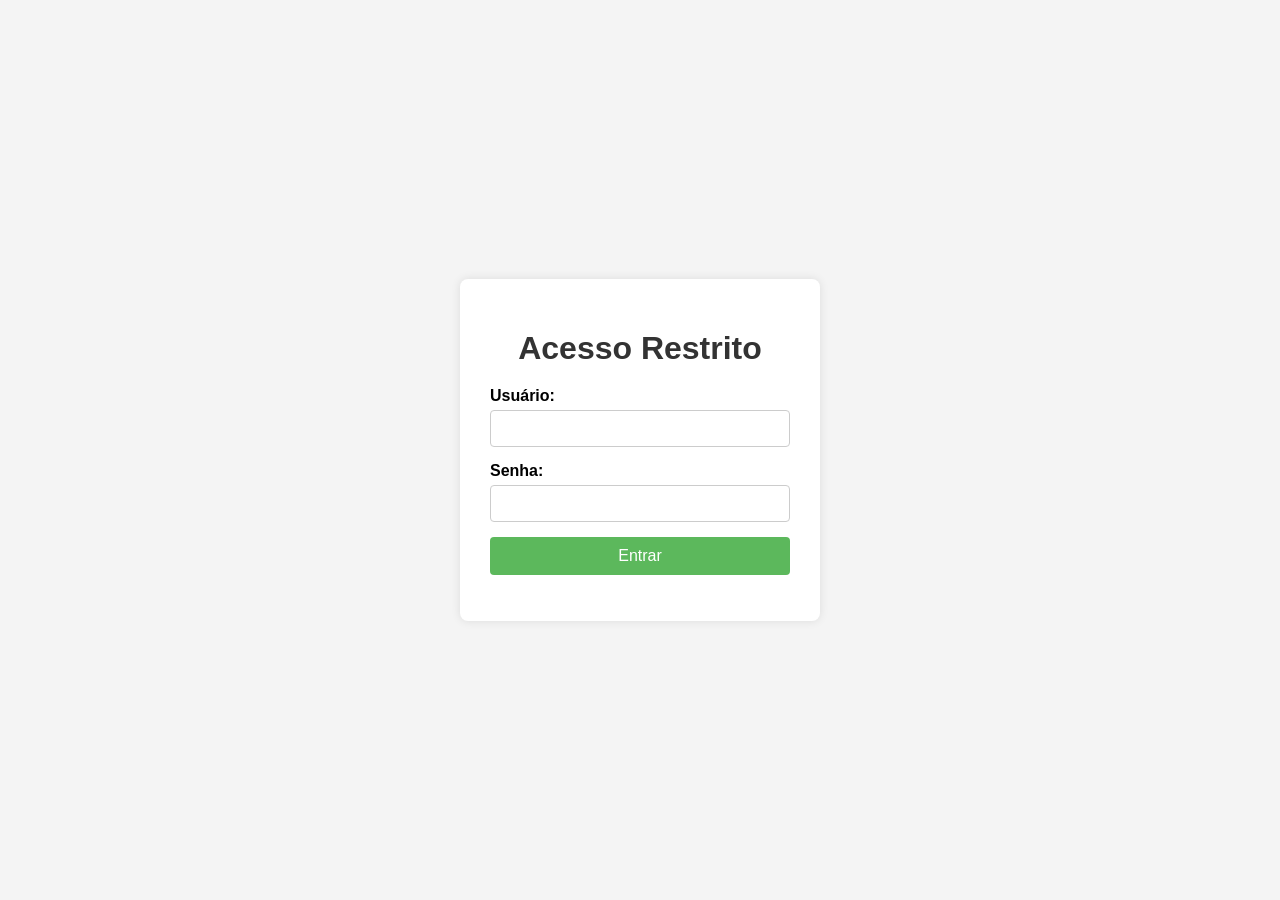
<file: login.html>
<!DOCTYPE html>
<html lang="pt-br">
<head>
    <meta charset="UTF-8">
    <meta name="viewport" content="width=device-width, initial-scale=1.0">
    <title>Login de Acesso</title>
    <link rel="stylesheet" href="stylesecreto.css"> 
</head>
<body>
    <div class="login-container">
        <h1>Acesso Restrito</h1>
        <form id="loginForm"> 
            <label for="usuario">Usuário:</label>
            <input type="text" id="usuario" name="usuario" required>

            <label for="senha">Senha:</label>
            <input type="password" id="senha" name="senha" required>

            <button type="submit">Entrar</button>

            <p id="mensagemErro" style="color: red; margin-top: 10px;"></p>
        </form>
    </div>

    <script src="script.js"></script>
</body>
</html>
</file>
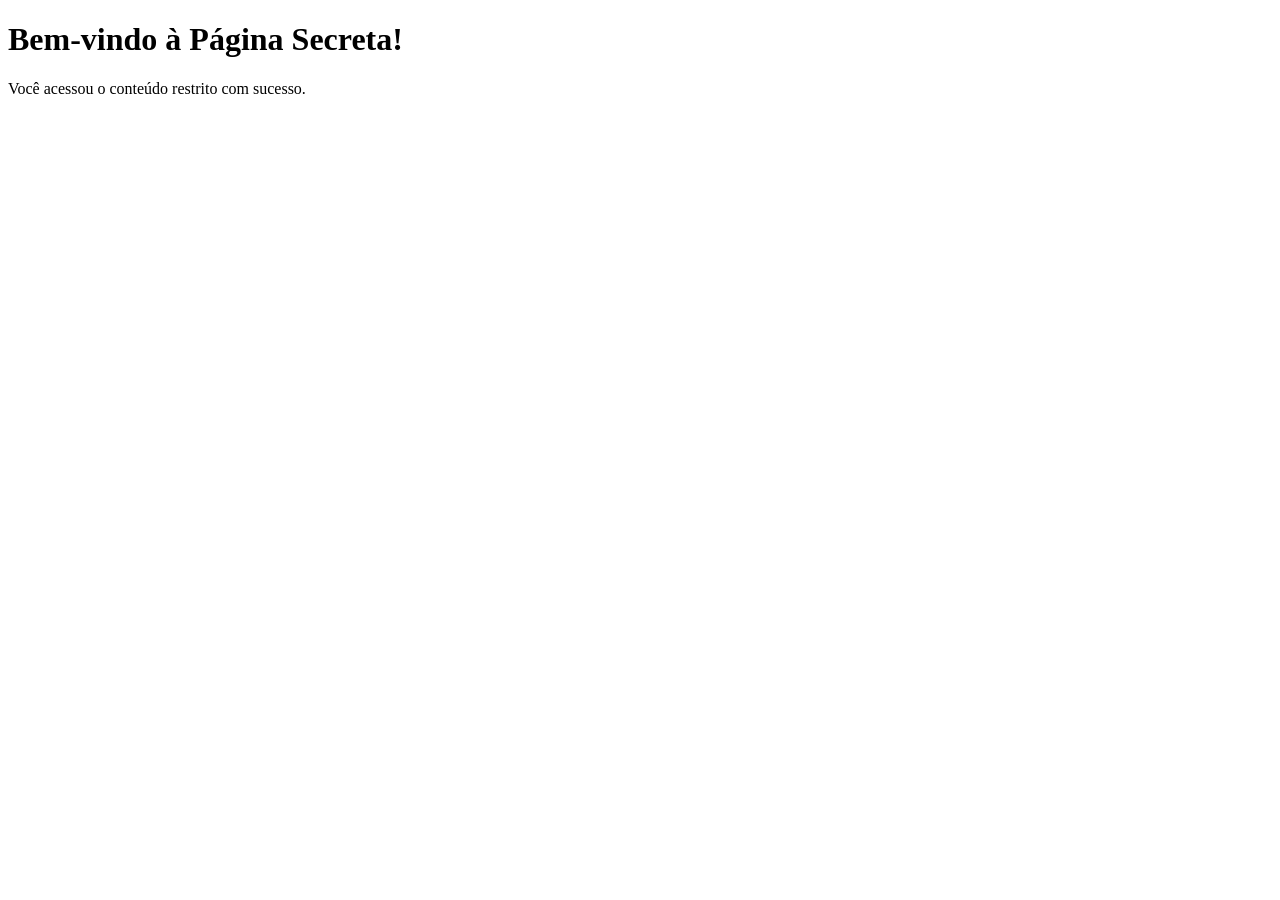
<file: secreta.html>
<!DOCTYPE html>
<html lang="pt-br">
<head>
    <meta charset="UTF-8">
    <meta name="viewport" content="width=device-width, initial-scale=1.0">
    <title>Página Secreta</title>
</head>
<body>
    <h1>Bem-vindo à Página Secreta!</h1>
    <p>Você acessou o conteúdo restrito com sucesso.</p>
</body>
</html>
</file>
<file: stylesecreto.css>
body {
    font-family: Arial, sans-serif;
    background-color: #f4f4f4;
    display: flex;
    justify-content: center;
    align-items: center;
    height: 100vh;
    margin: 0;
}

.login-container {
    background-color: #fff;
    padding: 30px;
    border-radius: 8px;
    box-shadow: 0 0 10px rgba(0, 0, 0, 0.1);
    width: 300px;
    text-align: center;
}

.login-container h1 {
    margin-bottom: 20px;
    color: #333;
}

.login-container label {
    display: block;
    text-align: left;
    margin-bottom: 5px;
    font-weight: bold;
}

.login-container input {
    width: 100%;
    padding: 10px;
    margin-bottom: 15px;
    border: 1px solid #ccc;
    border-radius: 4px;
    box-sizing: border-box; /* Garante que o padding não aumente a largura total */
}

.login-container button {
    width: 100%;
    padding: 10px;
    background-color: #5cb85c;
    color: white;
    border: none;
    border-radius: 4px;
    cursor: pointer;
    font-size: 16px;
    transition: background-color 0.3s;
}

.login-container button:hover {
    background-color: #4cae4c;
}
</file>
